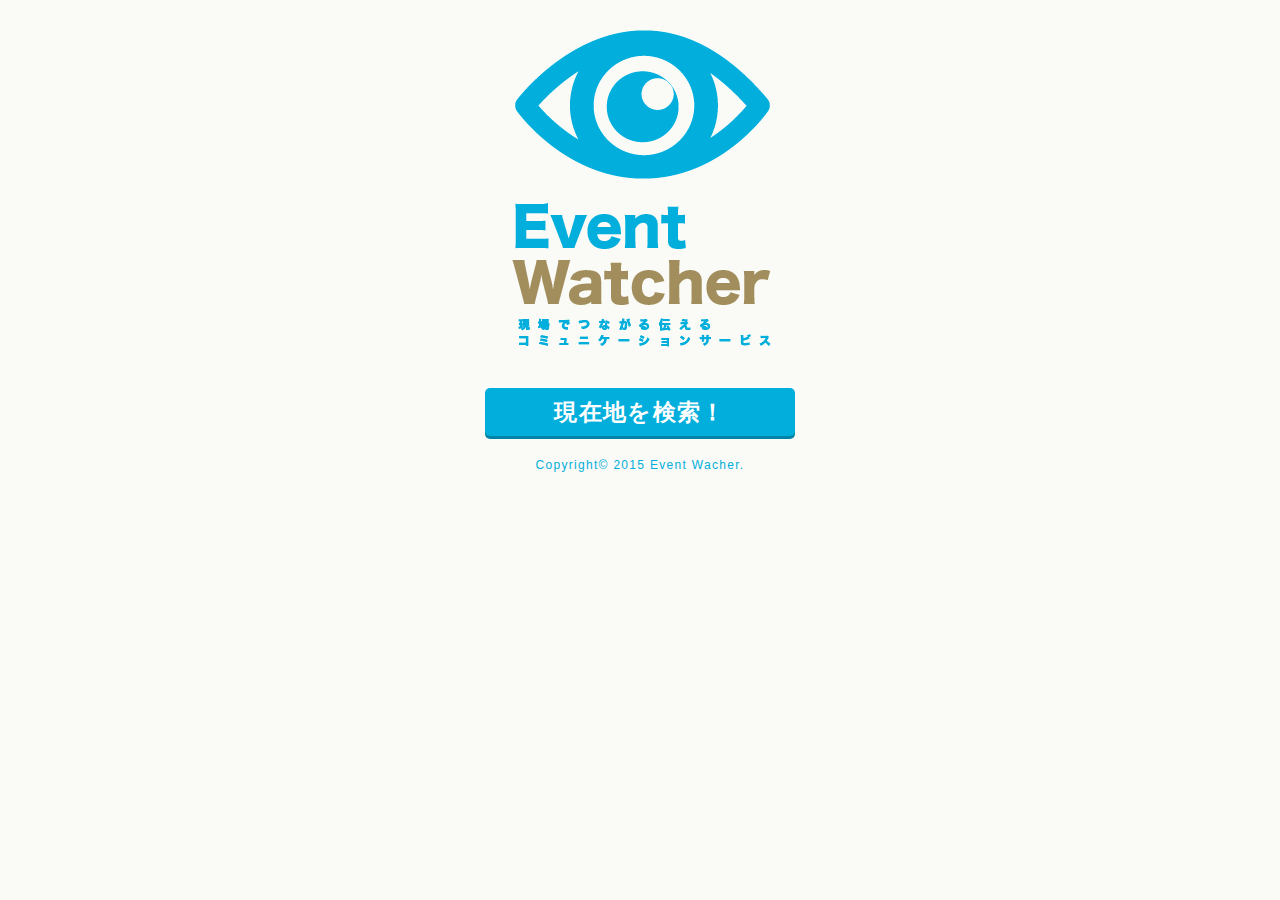
<file: eventwatcher/index.html>
<!DOCTYPE html>
<html lang="ja">
<head>
	<meta charset="UTF-8">
	<meta name="viewport" content="width=device-width, initial-scale=1.0, minimum-scale=1.0,maximum-scale=2.0, user-scalable=yes">
	<meta name="keywords" content="キーワード1,キーワード2,キーワード3">
	<meta name="description" content="サイト全体の説明文を入力してください。">
	<script src="https://ajax.googleapis.com/ajax/libs/jquery/2.1.4/jquery.min.js"></script>
	<script src='https://cdn.mlkcca.com/v2.0.0/milkcocoa.js'></script>
	<script src="js/main.js"></script>
	<title>Event Watcher</title>
	<link rel="stylesheet" href="css/top.css">
	<link rel="stylesheet" href="css/default.css">
</head>
	<body>
		<section class="main">
			<h2><img src="img/logo.gif" alt="rogo" ></h2>
			<h1><img src="img/title.png" alt="rogo" width="300"></h1>
			<p id="" class="btn btn-large"><a href="message2.html">現在地を検索！</a></p>
		</section>
		<footer class="footer">
		Copyright&copy 2015 Event Wacher. 
		</footer>
	</body>
</html>
</file>
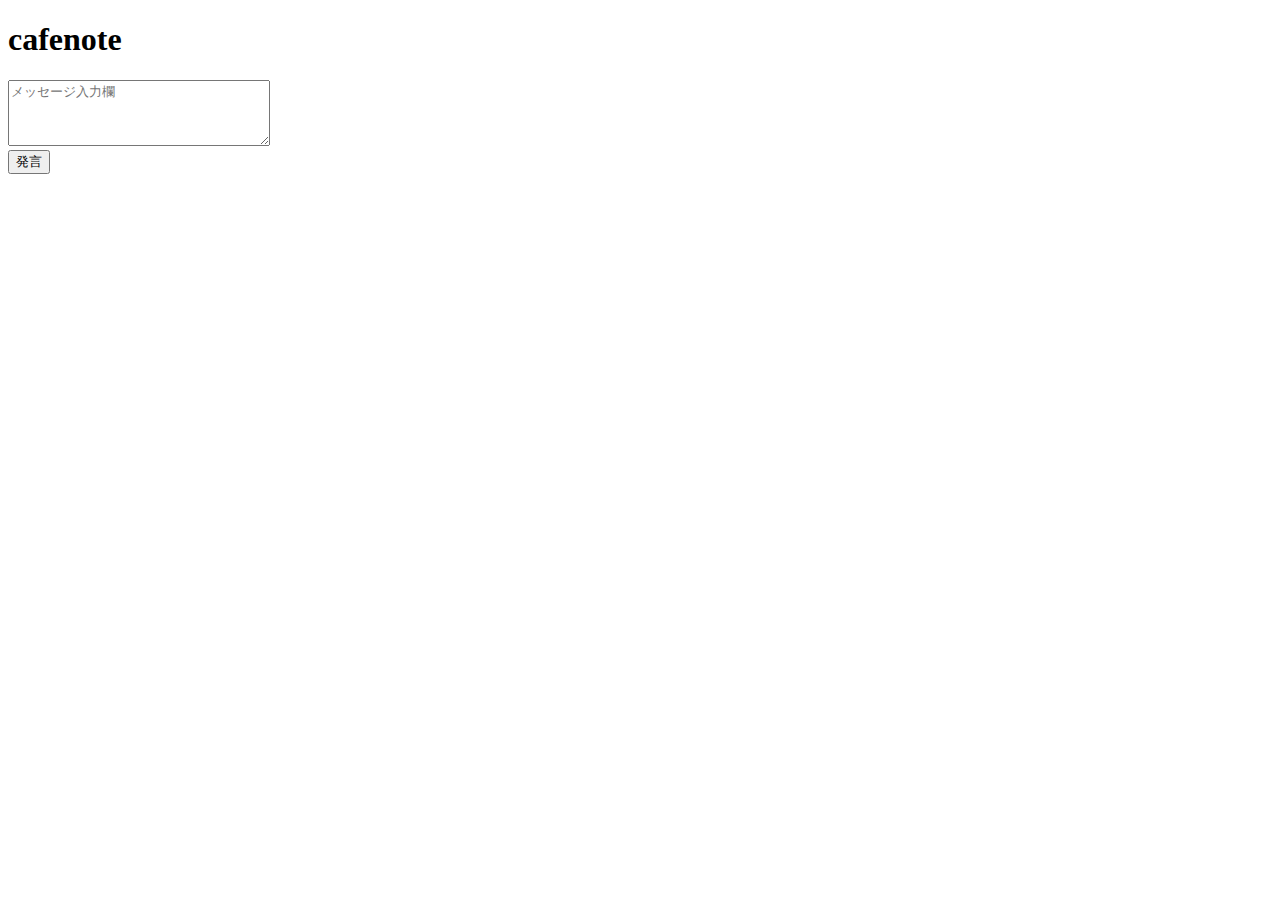
<file: cafenote/message.html>
<!DOCTYPE html>
<html lang="ja">
<head>
	<meta charset="UTF-8">
	<script src="https://ajax.googleapis.com/ajax/libs/jquery/2.1.4/jquery.min.js"></script>
	<script src='https://cdn.mlkcca.com/v2.0.0/milkcocoa.js'></script>
	<title>EventWacher</title>
</head>
	<body>
	<section>
			<h1>cafenote</h1>
			<p class="inputArea">
				<textarea name="" id="msg" cols="30" rows="4" placeholder="メッセージ入力欄"></textarea><br>
				<button id="sendMessage" name="button">発言</button><br>
			</p>
			<div id="milkcocoaBoard">
				<ul id="board"></ul>
			</div>
		</section>

	</body>
</html>
</file>
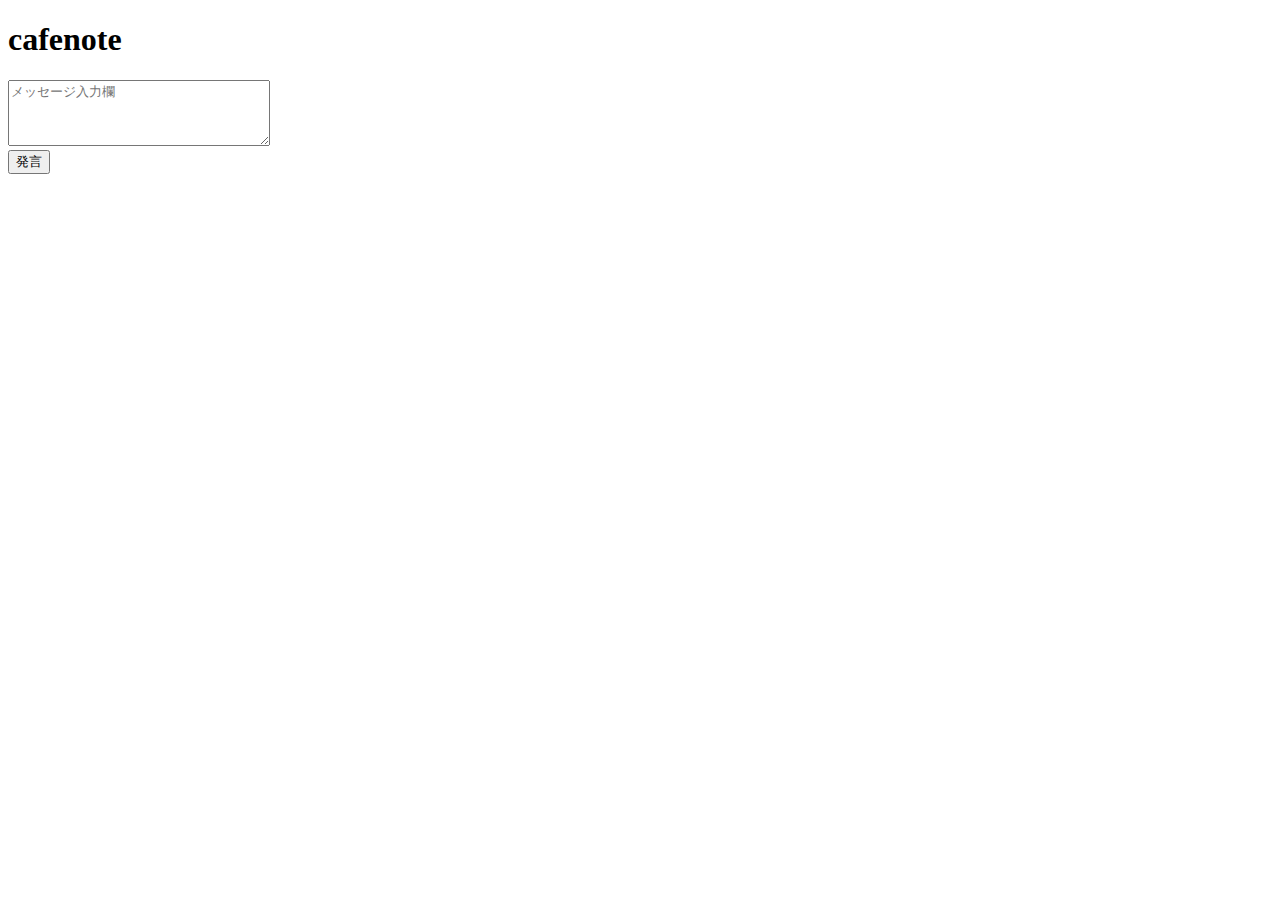
<file: eventwatcher/message.html>
<!DOCTYPE html>
<html lang="ja">
<head>
	<meta charset="UTF-8">
	<script src="https://ajax.googleapis.com/ajax/libs/jquery/2.1.4/jquery.min.js"></script>
	<script src='https://cdn.mlkcca.com/v2.0.0/milkcocoa.js'></script>
	<script src="js/main.js"></script>
	<title>EventWacher</title>
</head>
	<body>
		<audio id="remarkSound" src="audio/hyun01.mp3" preload></audio>
		<audio id="paper_round" src="audio/paper-round1.mp3" preload></audio>
	<section>
			<h1>cafenote</h1>
			<p class="inputArea">
				<textarea name="" id="msg" cols="30" rows="4" placeholder="メッセージ入力欄"></textarea><br>
				<button id="sendMessage" name="button">発言</button><br>
			</p>
			<div id="milkcocoaBoard">
				<ul id="board"></ul>
			</div>
		</section>

	</body>
</html>
</file>
<file: eventwatcher/css/top.css>
@charset "utf-8";
/* CSS Document */

/*----------------------
	デフォルトスタイル
-----------------------*/
body,p,h1,h2,h3,h4,h5,h6,
span,small,strong,
div,ul,li,
figure,img,
header,footer,nav,section{
    margin:0;
    padding:0;
	border:none;
	outline:none;
	font-size:1rem;
}

header,footer,nav,section{display:block;}

html{
	font:13px/1.3 "ヒラギノ角ゴ Pro W3";
	-webkit-text-size-adjust:none;
    }
li{list-style:none;}

.main {
 -webkit-animation: A 1.5s ease 0s alternate;
         animation: A 1.5s ease 0s alternate;
}
body {
	    background-color :#FAFAF6;
}
.main h1 {
margin-top: -30px;
max-width: none;
min-width: inherit;
width: auto;
background-color: #FAFAF6;
border-radius: 30px;
text-align: center;
}
.main h2 {
margin-top: 10px;
max-width: none;
min-width: inherit;
width: auto;
background-color: #FAFAF6;
border-radius: 30px;
text-align: center;
}


.btn.btn-large {
margin: 20px auto 0;
width: 310px;
padding: 1rem 15px;
font-weight: bold;
font-size: 1.75rem;
}
.btn {
cursor: pointer;
-webkit-appearance: none;
padding: 1rem 0;
margin-top: 0;
margin-bottom: 3px;
background-color: #02AEDC;
color: #fff;
border-radius: 5px;
display: block;
text-align: center;
text-decoration: none;
box-shadow: 0px 3px 0px #0184a7;
box-sizing: border-box;
border: none;
line-height: 1;
font-size: 1.125rem;
}
.btn a {
	color: #fff;
	text-decoration: none;
}
.footer {
font-size: 12px;
color: #02AEDC;
text-align: center;
margin-top: 20px;
}
</file>
<file: eventwatcher/css/default.css>
/* ===================================================================
CSS information
 file name  :  default.css
 style info :  リセット及びbody初期設定 (このスタイルシートは基本的に変更しない)
=================================================================== */
/* change min-width to suit your needs */
html {
	margin: 0;
	padding: 0;
	border: 0;
	outline: 0;
	vertical-align: baseline;
	background: transparent;
}
body {
	margin: 0;
	padding: 0;
	border: 0;
	outline: 0;
	font-size: 13px;
	color: #333;
	vertical-align: baseline;
	font-family: "メイリオ", Meiryo, "ヒラギノ角ゴ Pro W3", "Hiragino Kaku Gothic Pro", Osaka, "ＭＳ Ｐゴシック", "MS PGothic", sans-serif;
	line-height: 1.6;
	letter-spacing: 0.1em;
}
div, span, object, iframe, h1, h2, h3, h4, h5, h6, p, blockquote, pre, abbr, address, cite, code, del, dfn, em, img, ins, kbd, q, samp, small, strong, sub, sup, var, b, i, dl, dt, dd, ol, ul, li, fieldset, form, label, legend, table, caption, tbody, tfoot, thead, tr, th, td, article, aside, canvas, details, figcaption, figure, footer, header, hgroup, menu, nav, section, summary, time, mark, audio, video, input, textarea{
	margin: 0;
	padding: 0;
	border: 0;
	font-size: 100%;
	font-weight:normal;
	vertical-align: baseline;
	background: transparent;
}
article, aside, details, figcaption, figure, footer, header, hgroup, menu, nav, section,textarea {
	display: block;
}
nav ul {
	list-style: none;
}
blockquote, q {
	quotes: none;
}
blockquote:before, blockquote:after, q:before, q:after {
	content: '';
	content: none;
}
a {
	margin: 0;
	padding: 0;
	font-size: 100%;
	vertical-align: baseline;
	background: transparent;
	color: #333;
	cursor:pointer;
	outline:none;
}
/* change colours to suit your needs */
ins {
	background-color: #ff9;
	color: #000;
	text-decoration: none;
}
/* change colours to suit your needs */
mark {
	background-color: #ff9;
	color: #000;
	font-style: normal;
	font-weight: bold;
}
del {
	text-decoration: line-through;
}
abbr[title], dfn[title] {
	border-bottom: 1px dotted;
	cursor: help;
}
table {
	border-collapse: collapse;
	border-spacing: 0;
	table-layout:fixed;
}
/* change border colour to suit your needs */
hr {
	display: block;
	height: 1px;
	border: 0;
	border-top: 1px solid #cccccc;
	margin: 1em 0;
	padding: 0;
}
input[type="submit"]{
	cursor:pointer;
	border:none;
	}
textarea{
	resize:vertical;
	overflow:hidden;
	}
input, select {
	vertical-align: middle;
	border-radius
	-moz-border-radius: 0;
	-webkit-border-radius: 0;
	-o-border-radius: 0;
	-ms-border-radius: 0;
	-webkit-appearance: none;
	border:none;
}
h1, h2, h3, h4, h5, h6 {
	font-weight:normal;
}
li {
	list-style:none;
}
address{
	font-style:normal;
}

/* utility */
.m05 {
	margin-bottom: 5px;
}
.m10 {
	margin-bottom: 10px;
}
.m12 {
	margin-bottom: 12px;
}
.m15 {
	margin-bottom: 15px;
}
.m20 {
	margin-bottom: 20px;
}
.m30 {
	margin-bottom: 30px;
}
.m40 {
	margin-bottom: 40px;
}
.m50 {
	margin-bottom: 50px;
}
.m60 {
	margin-bottom: 60px;
}
.mt05 {
	margin-top: 5px;
}
.mt10 {
	margin-top: 10px;
}
.mt12 {
	margin-top: 12px;
}
.mt15 {
	margin-top: 15px;
}
.mt20 {
	margin-top: 20px;
}
.mt30 {
	margin-top: 30px;
}
.mt35 {
	margin-top: 35px;
}
.mt40 {
	margin-top: 40px;
}
.mt50 {
	margin-top: 50px;
}
.mt60 {
	margin-top: 60px;
}
.ml05 {
	margin-left: 5px;
}
.ml10 {
	margin-left: 10px;
}
.ml12 {
	margin-left: 12px;
}
.ml15 {
	margin-left: 15px;
}
.ml20 {
	margin-left: 20px;
}
.ml30 {
	margin-left: 30px;
}
.ml40 {
	margin-left: 40px;
}
.ml50 {
	margin-left: 50px;
}
.ml60 {
	margin-left: 60px;
}
.mr05 {
	margin-right: 5px;
}
.mr10 {
	margin-right: 10px;
}
.mr15 {
	margin-right: 15px;
}
.mr20 {
	margin-right: 20px;
}
.mr30 {
	margin-right: 30px;
}
.mr40 {
	margin-right: 40px;
}
.mr50 {
	margin-right: 50px;
}
.mr60 {
	margin-right: 60px;
}
.pt05 {
	padding-top: 5px;
}
.pt10 {
	padding-top: 10px;
}
.pt15 {
	padding-top: 15px;
}
.pt20 {
	padding-top: 20px;
}
.pt30 {
	padding-top: 30px;
}
.pt40 {
	padding-top: 40px;
}
.pb05 {
	padding-bottom: 5px;
}
.pb10 {
	padding-bottom: 10px;
}
.pb15 {
	padding-bottom: 15px;
}
.pb20 {
	padding-bottom: 20px;
}
.pb30 {
	padding-bottom: 30px;
}
.pb40 {
	padding-bottom: 40px;
}
.pl05 {
	padding-left: 5px;
}
.pl10 {
	padding-left: 10px;
}
.pl15 {
	padding-left: 15px;
}
.pl20 {
	padding-left: 20px;
}
.pl30 {
	padding-left: 30px;
}
.pl40 {
	padding-left: 40px;
}
.pr05 {
	padding-right: 5px;
}
.pr10 {
	padding-right: 10px;
}
.pr15 {
	padding-right: 15px;
}
.pr20 {
	padding-right: 20px;
}
.pr30 {
	padding-right: 30px;
}
.pr40 {
	padding-right: 40px;
}
.flt {
	float: left;
}
.flr {
	float: right;
}
.txt_l, td.txt_l, .txt_l td {
	text-align: left;
}
.txt_r, td.txt_r, .txt_r td {
	text-align: right;
}
.txt_c, td.txt_c, .txt_c td {
	text-align: center;
}
.valign_t, td.valign_t, .valign_t td {
	vertical-align: top;
}
.valign_m, td.valign_m, .valign_m td {
	vertical-align: middle;
}
.valign_b, td.valign_b, .valign_b td {
	vertical-align: bottom;
}

.clear {
	clear: both;
}
.clearfix:before, .clearfix:after {
	content: "";
	display: block;
}
.clearfix:after {
	clear: both;
}
.clearfix {
	zoom: 1;
}

.ie6_error, .noScript {
	background:#F66;
	padding: 30px;
	text-align:center;
	font-size:150%;
	color:#333;
}
.last-child {
	margin:0 !important;
}
</file>
